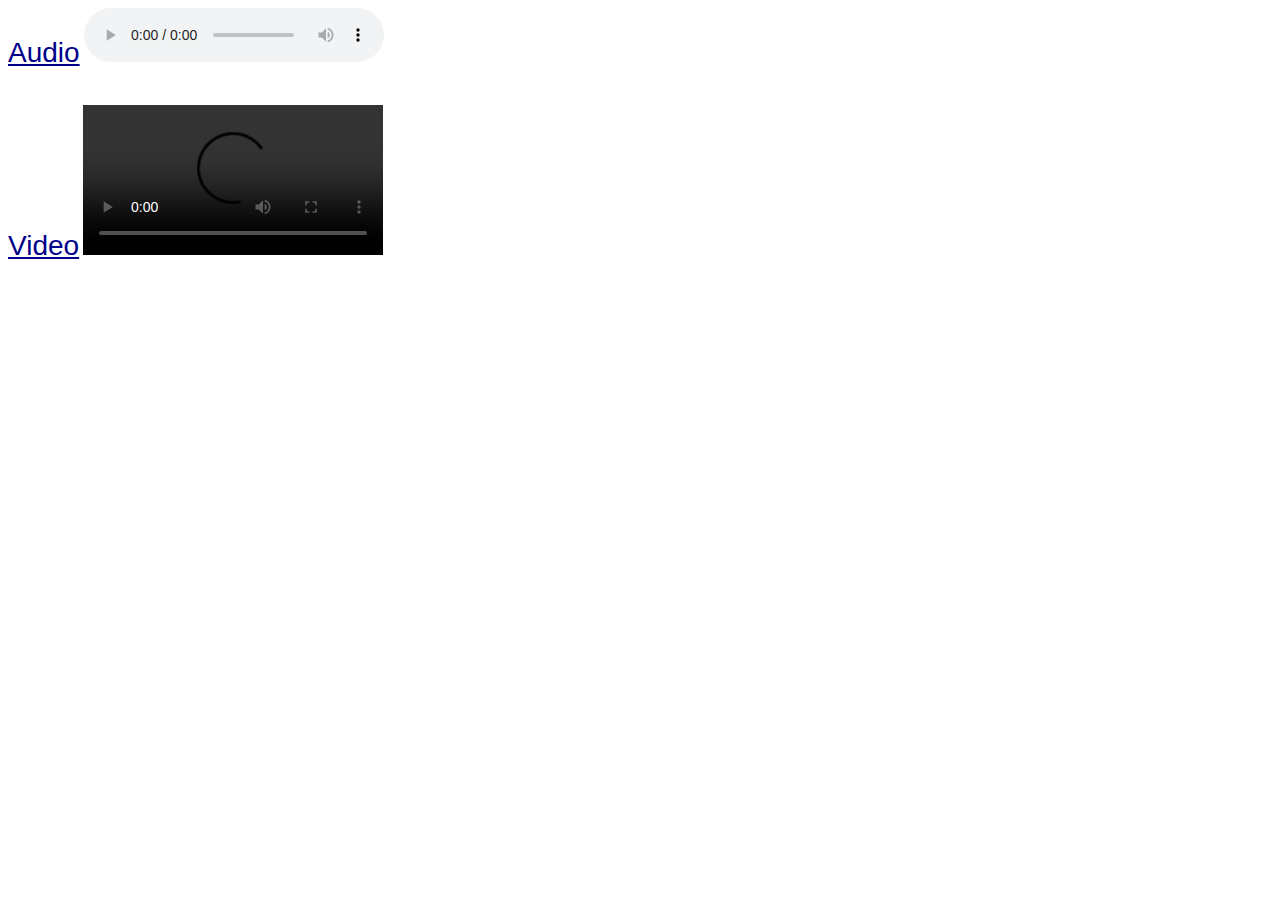
<file: doc_audio_video.html>
<!DOCTYPE html>
<html lang="es">
<head>
	<meta charset="UTF-8">
	<meta name="viewport" content="width=device-width, initial-scale=1.0">
	<title>Audio y Video</title>

	<link rel="stylesheet" href="style.css">
</head>
<body>
	
<!--=====================================
=                 Notas                 =
    Video 3.5			               
	- El formato del archivo de la fuente debe ser el mismo que se definira en type
======================================-->

<!--====  End of Section comment  ====-->

	<span>Audio</span>
	<audio src="#" controls>
		<source src="audio/lorem.ogg" type="audio/ogg" media="" />
		<source src="audio/lorem.mpeg" type="audio/mpeg" media="" />
	</audio>


	<br><br><br>
    <span>Video</span>
	<video src="#" controls>
		<source src="audio/lorem.ogg" type="video/ogg" media="" />
		<source src="audio/lorem.mp4" type="video/mp4" media="" />
	</video>

</body>
</html>
</file>
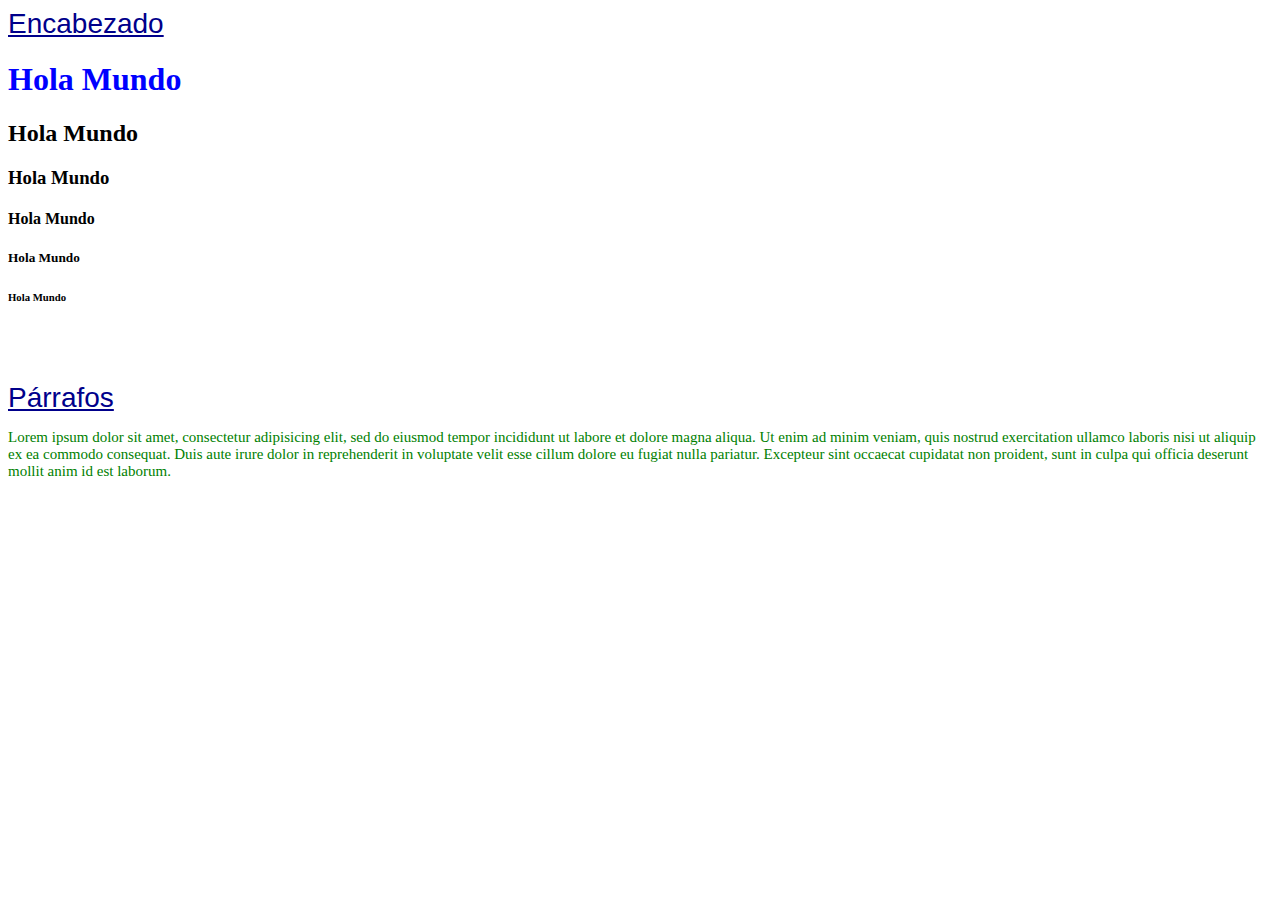
<file: doc_encabezados.html>
<!DOCTYPE html>
<html lang="es">
<head>
	<meta charset="UTF-8">
	<meta name="viewport" content="width=device-width, initial-scale=1.0">
	<title>Encabezados</title>

	<link rel="stylesheet" href="style.css">
</head>
<body>
	
<!--=====================================
=                 Notas                 =
    Video 3.3			               

======================================-->

<!--====  End of Section comment  ====-->

	<span>Encabezado</span>
	<h1>Hola Mundo</h1>
	<h2>Hola Mundo</h2>
	<h3>Hola Mundo</h3>
	<h4>Hola Mundo</h4>
	<h5>Hola Mundo</h5>
	<h6>Hola Mundo</h6>

	<br><br><br>
    <span>Párrafos</span>
	<p>Lorem ipsum dolor sit amet, consectetur adipisicing elit, sed do eiusmod
	tempor incididunt ut labore et dolore magna aliqua. Ut enim ad minim veniam,
	quis nostrud exercitation ullamco laboris nisi ut aliquip ex ea commodo
	consequat. Duis aute irure dolor in reprehenderit in voluptate velit esse
	cillum dolore eu fugiat nulla pariatur. Excepteur sint occaecat cupidatat non
	proident, sunt in culpa qui officia deserunt mollit anim id est laborum.</p>

</body>
</html>
</file>
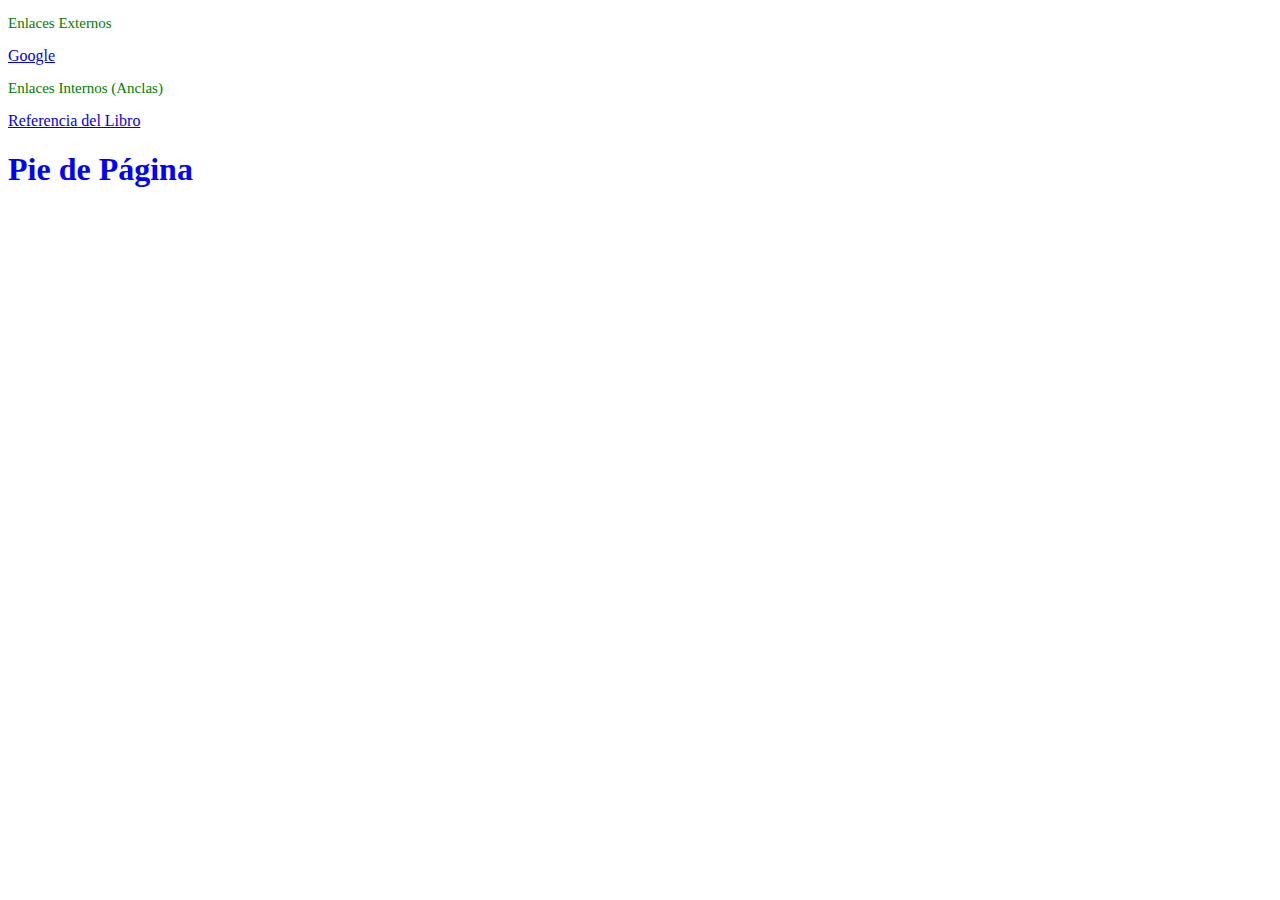
<file: doc_enlaces.html>
<!DOCTYPE html>
<html lang="es">
<head>
	<meta charset="UTF-8">
	<meta name="viewport" content="width=device-width, initial-scale=1.0">
	<title>Enlaces</title>

	<link rel="stylesheet" href="style.css">

</head>
<body>

	<!--=====================================
	=                 Notas                 =

		Video 3.2

		Atributos <a>:
			class
			id
			title
			target
	======================================-->

	<!--====  End of Section comment  ====-->

	<p>Enlaces Externos</p>
		<a href="www.google.com.co" title="enlace que se abre en una ventana nueva" target="_blank">Google</a>

	<p>Enlaces Internos (Anclas)</p>
		<a href="#footer" title="">Referencia del Libro</a>

		<h1 id="footer">Pie de Página</h1>

</body>
</html>
</file>
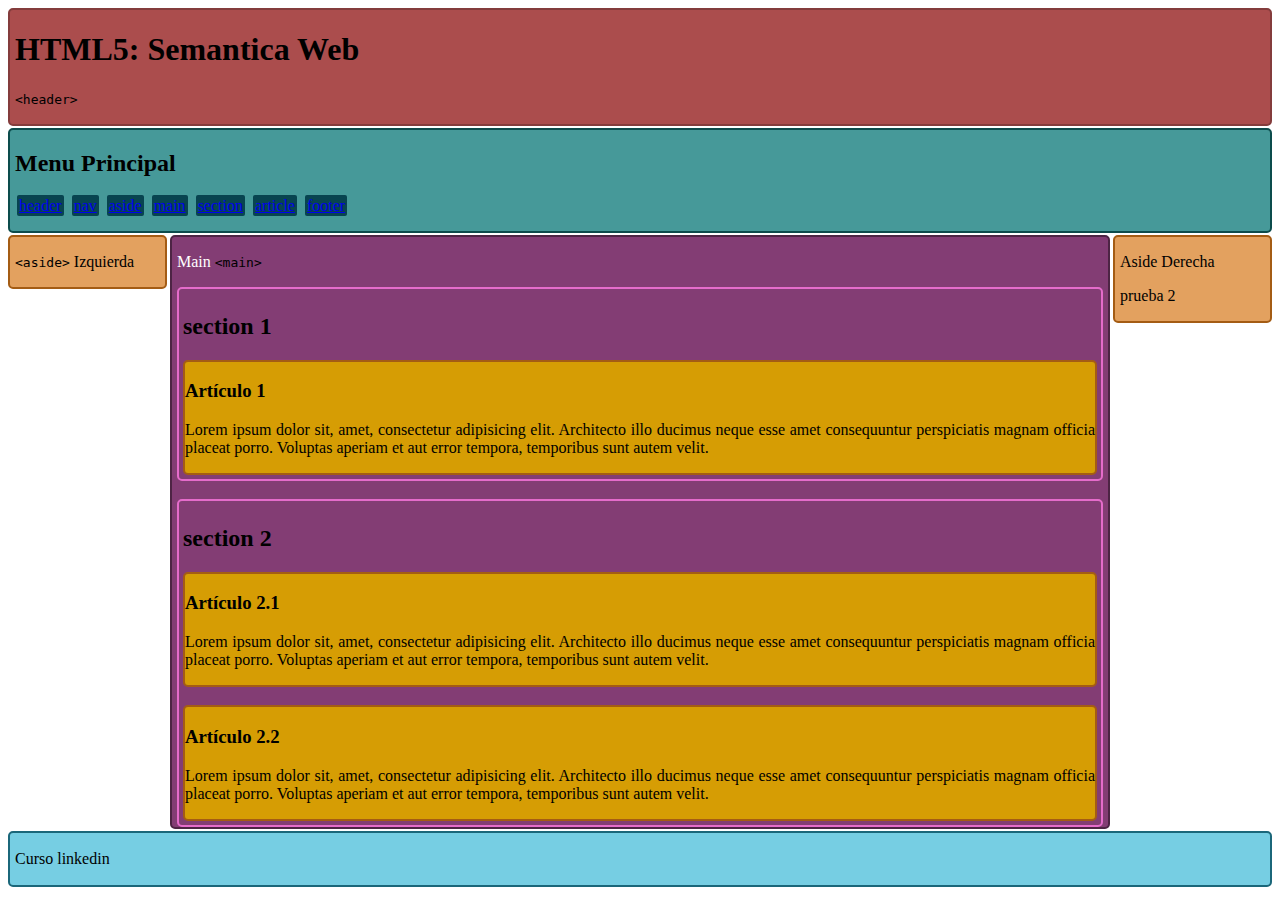
<file: doc_etiquetas_principales.html>
<!DOCTYPE html>
<html lang="es">
<head>
	<meta charset="UTF-8">
	<meta name="viewport" content="width=device-width, initial-scale=1.0">
	<title>Etiquetas Principales</title>

	<link rel="stylesheet" href="./css/estilos_etiquetas.css">
</head>
<body>
	
<!--==================================================================
=               			  Notas - Teoria                         =

    Video 4.1: Etiqueta <nav>		
               --------------	               
	- Navegación (nav): se usa para cualquier elemento de navegación exitente en la página web, se puede tener mas de una etiqueta nav en la pagina.

	- Define una sección que solamente contiene enlaces de navegación. (Fuente: developer.mozilla.org/es)




	Video 4.2: Etiqueta <header>
	           -----------------			               
	- Cabecera (header): se pueden posicionar cualquier elemento de cabecera. Estos elementos pueden estar dotados de los siguientes atributos: class, id, title. 

	- Define la cabecera de una página o sección. Usualmente contiene un logotipo, el título del sitio Web y una tabla de navegación de contenidos. (Fuente: developer.mozilla.org/es)




	Video 4.3: Etiqueta <main>	
	           ---------------		               
	- Area principal (main), se coloca es el cuerpo de la web, se puede trabajar como la etiqueta div. Esta etiqueta engloba el contenido o el cuerpo del documento web, tiene como atributos: class e id.

	- Define el contenido principal o importante en el documento. Solamente existe un elemento <main> en el documento. (Fuente: developer.mozilla.org/es)

	- La etiqueta main especifica el contenido principal de un documento. El contenido dentro de la etiqueta main elemento debe ser exclusivo del documento. No debe contener ningún contenido que se repita en documentos como barras laterales, enlaces de navegación, información de derechos de autor, logotipos del sitio y formularios de búsqueda. Nota: No debe haber más de un < main > elemento en un documento. El < main > elemento NO debe ser descendiente de un elemento < article >, < aside >, < footer >, < header > o < nav >




	Video 4.4: Etiqueta <aside>		
			   -----------------	               
	- Ayuda a identificar las barras de widgets y herramienta de la pagina, y dotada de semanatica para entender que todo lo que esta dentro de ella hace referencia a herramientas de la pagina y widgets, algunos atributos que soporta son: atributos class, id y title.

	- Define algunos contenidos vagamente relacionados con el resto del contenido de la página. Si es removido, el contenido restante seguirá teniendo sentido. (Fuente: developer.mozilla.org/es)




	Video 4.5: Etiqueta <section>
	           ------------------	
	- Hace referencia a distintas parte de nuestra web, puede haber varias etiquetas section en el documento, solo que no pueden estar anidados unos dentro de otros. Algunos atributos que soporta son: atributos class y id. Dentro de esta etiqueta se pueden utilizar cualquier etiqueta html que se necesite.

	- Define una sección en un documento. (Fuente: developer.mozilla.org/es).

	- la etiqueta section tambien pueden contener su etiqueta footer.




	Video 4.6: Etiqueta <article>		
	           ------------------	               
	- Ayuda a definir de manera semantica que bloque hace referencia a un tema según el diseño. Los article siempre van dentro de las etiquetas section. Se puede colocar tantos article como se necesite. Soporta los atributos: atributos class, id y title. Dentro de esta etiqueta se pueden utilizar cualquier etiqueta html que se necesite. 
	Ejemplo: se puede tener un article dentro de otro siempre cuando el article anidado este contenido dentro de un section.
		<article>
			<section>
				<article>
					
				</article>
			</section>
		</article>


	- Define contenido autónomo que podría existir independientemente del resto del contenido. (Fuente: developer.mozilla.org/es).

	- La etiqueta articles tambien pueden contener su etiqueta footer.




	Video 4.7: Etiqueta <footer>	
		       ------------------
	- Es el pie de pagina de la pagina web. Puede haber tantos footer como se necesite. Soporta los atributos: atributos class, id y title. Dentro de esta etiqueta se pueden utilizar cualquier etiqueta html que se necesite. 
	Ejemplo:	     

		<footer>
			<p></p>
			<section>
				<article>
				
				</article>
			</section>
			<nav></nav>
		</footer>

	- Define el pie de una página o sección. Usualmente contiene un mensaje de derechos de autoría, algunos enlaces a información legal o direcciones para dar información de retroalimentación. (Fuente: developer.mozilla.org/es).

	- Se define tambien la Información Institucional.


	Notas Adicionales:

	* Etiqueta <address>:
	  ------------------

	  - Se describe la dirección de la institución y se coloca dentro de la etiqueta footer. (validar si aun se usa)



	Fuentes:
	- https://www.w3schools.com/html/html_form_input_types.asp

	- https://developer.mozilla.org/es/docs/Web/HTML/Elemento
===================================================================-->

<!--====  End of Section comment  ====-->

	<header>
		<h1>HTML5: Semantica Web</h1>
		<!-- &lt; &gt;-->
		<p><code>&lt;header&gt;</code></p>
	</header>

	<nav>
		<ul>
			<h2>Menu Principal</h2>
			<li><a href="#">header</a></li>
			<li><a href="#">nav</a></li>
			<li><a href="#">aside</a></li>
			<li><a href="#">main</a></li>
			<li><a href="#">section</a></li>
			<li><a href="#">article</a></li>
			<li><a href="#">footer</a></li>
		</ul>
	</nav>
<!-- &lt; &gt;-->

	<aside id="aside-izq">
		<p><code>&lt;aside&gt;</code> Izquierda</p>
	</aside>

	<aside id="aside-der">
		<p>Aside Derecha</p>
		<p>prueba 2</p>
	</aside>

	<main id="main-contenido">
		<p><span id="principal">Main</span>
			<code>&lt;main&gt;</code> 
		</p>
	
		<section class="secciones">
			<h2>section 1</h2>

			<article class="articulos">
				<h3>Artículo 1</h3>
				<p>Lorem ipsum dolor sit, amet, consectetur adipisicing elit. Architecto illo ducimus neque esse amet consequuntur perspiciatis magnam officia placeat porro. Voluptas aperiam et aut error tempora, temporibus sunt autem velit.</p>
			</article>
		</section>

		<br>

		<section class="secciones">
			<h2>section 2</h2>

			<article class="articulos">
				<h3>Artículo 2.1</h3>
				<p>Lorem ipsum dolor sit, amet, consectetur adipisicing elit. Architecto illo ducimus neque esse amet consequuntur perspiciatis magnam officia placeat porro. Voluptas aperiam et aut error tempora, temporibus sunt autem velit.</p>
			</article>

			<br>

			<article class="articulos">
				<h3>Artículo 2.2</h3>
				<p>Lorem ipsum dolor sit, amet, consectetur adipisicing elit. Architecto illo ducimus neque esse amet consequuntur perspiciatis magnam officia placeat porro. Voluptas aperiam et aut error tempora, temporibus sunt autem velit.</p>
			</article>
		</section>
	</main>

	<footer>
		<p>Curso linkedin</p>
	</footer>

</body>
</html>
</file>
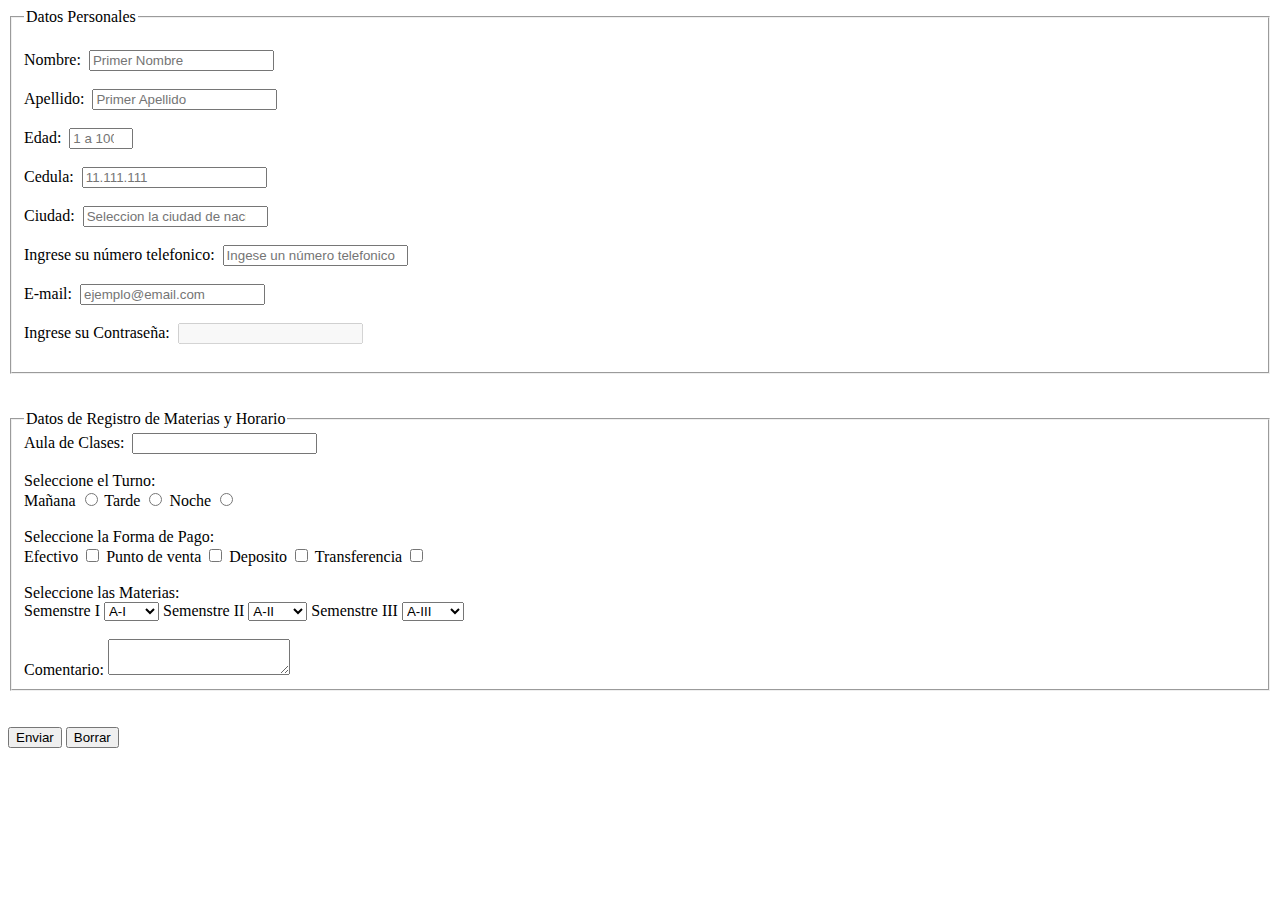
<file: doc_fomularios.html>
<!DOCTYPE html>
<html lang="es">
<head>
	<meta charset="UTF-8">
	<meta name="viewport" content="width=device-width, initial-scale=1.0">
	<title>Formularios</title>
</head>
<body>

	<!--=====================================
	=             Notas - Teoría            =

	Formularios: El boton de envio debe estar dentro de la etiqueta form pero fuera del fieldset de manera que englobe todo el formulario. Se puede encontrar variedad de estructura de  formularios. Cada elemento del formulario tiene sus propios atributos, sin embargo como atributos genericos estan el class e id.



	Videos 5.1 / 5.2 / 5.3: Etiquetas:
			----------

	- <form> Representa un formulario, consistiendo de controles que puede ser enviado a un servidor para procesamiento. 

	- <fieldset> Representa un conjunto de controles, o agrupamiento de datos.

	- <legend>   Representa el título de un <fieldset>.

	- <input> Representa un campo de datos escrito que permite al usuario editar los datos.

	- <label> Representa el título de un control de formulario.

	- <for> El ID del elemento de formulario etiquetable relacionado en el mismo documento que el elemento label. El primer elemento en el documento con tal ID que coincida con el dispuesto en el atributo for será el control etiquetado para este elemento.

	- <select> Representa un control que permite la selección entre un conjunto de opciones.

	- <optgroup> Representa un conjunto de opciones, agrupadas lógicamente.

	- <option> Representa una opción en un elemento <select>, o una sugerencia de un elemento <datalist>.

	- <textarea> Representa un control de edición de texto multilínea.

	- <datalist> Representa un conjunto de opciones predefinidas para otros controles.


	que es action en el form
	======================================-->
	
	
	
	<!--====  End of Section comment  ====-->
	
	<form name="miformulario" id="miformulario" method="get">
		<fieldset>
			<!-- Forma No. 1 de input-->
			<legend>Datos Personales</legend>

			<br>
			<label for="name">Nombre:&nbsp;</label>
			<input type="text" name="name" id="name" placeholder="Primer Nombre" required>

			<br><br>
			<label for="lname">Apellido:&nbsp;</label>
			<input type="text" name="lname" id="lname" placeholder="Primer Apellido" required>

			<br><br>
			<label for="age">Edad:&nbsp;</label>
			<input type="number" name="age" min="1" max="100" placeholder="1 a 100 años">
				
			<br><br>
			<label for="cedula">Cedula:&nbsp;</label>
			<input type="number" name="cedula" placeholder="11.111.111">

			<!-- Forma No. 2 de input-->
			<br><br>
			<label for="ciudad">Ciudad:&nbsp;</label>
				<input list="nombre_ciudad"	name="ciudad" id="ciudad" placeholder="Seleccion la ciudad de nacimiento">
				<datalist id="nombre_ciudad">
					<option value="Maracaibo"></option>
					<option value="Cabimas"></option>
					<option value="San Francisco"></option>
					<option value="Cañada"></option>
				</datalist>

			<br><br>
			<div>
				<label>
					Ingrese su número telefonico:&nbsp;
					<input type="tel" name="pnumber" placeholder="Ingese un número telefonico">
				</label>
			</div>

			<br>
			<label>E-mail:&nbsp;
				<input type="email" name="email" id="email" placeholder="ejemplo@email.com">
			</label>

			<br><br>
			<div>
				<label for="passwd">Ingrese su Contraseña:&nbsp;
					<input type="password" name="passwd" disabled>
				</label>
			</div>
			<br>
			
		</fieldset>


		<br><br>
		<fieldset>
			<legend>Datos de Registro de Materias y Horario</legend>

			<!-- Datalist -->
			<label>Aula de Clases:&nbsp;
				<input name="aula" id="aula" list="naula">
				<datalist id="naula">
					<option value="A"></option>
					<option value="B"></option>
					<option value="C"></option>
					<option value="D"></option>
				</datalist>
			</label>
			<br><br>

			<!-- Radiobuttons -->
			<div>Seleccione el Turno:</div>
			<label for="manana">Mañana</label>
			<input type="radio" name="turno" id="manana" value="manana">

			<label for="tarde">Tarde</label>
			<input type="radio" name="turno" id="tarde" value="tarde">

			<label for="noche">Noche</label>
			<input type="radio" name="turno" id="noche" value="noche">
			<br><br>

			<!-- Checkbuttons -->
			<div>Seleccione la Forma de Pago:</div>
			<label for="efectivo">Efectivo</label>
			<input type="checkbox" name="fpago" id="efectivo">

			<label for="punto">Punto de venta</label>
            <input type="checkbox" name="fpago" id="punto">

			<label for="deposito">Deposito</label>
            <input type="checkbox" name="fpago" id="deposito">

            <label for="transferencia">Transferencia</label>
            <input type="checkbox" name="fpago" id="transferencia">
            <br><br>

            <!-- Menu Desplegagle -->
            <div>Seleccione las Materias:</div>
            <label for="materias">Semenstre I</label>
            <select name="materias" id="semestre1">
            	<optgroup label="Semestre I">
            		<option value="ai">A-I</option>
            		<option value="bi">B-I</option>
            		<option value="ci">C-I</option>
            	</optgroup>
            </select>   
            <label for="materias">Semenstre II</label>
            <select name="materias" id="semestre2">
            	<optgroup label="Semestre II">
            		<option value="aii">A-II</option>
            		<option value="bii">B-II</option>
            		<option value="cii">C-II</option>
            	</optgroup>
            </select>
            <label for="materias">Semenstre III</label>
            <select name="materias" id="semestre3">
            	<optgroup label="Semestre III">
            		<option value="aii">A-III</option>
            		<option value="bii">B-III</option>
            		<option value="cii">C-III</option>
            	</optgroup>
            </select>  
            <br><br>

            <!-- Comentarios -->
            <label for="comentarios">Comentario:</label>
            <textarea name="comentarios" id="comentarios" placeholder="ingrese un comentario referente al proceso de inscripcion">
            </textarea>
            <br />
			
		</fieldset>

		<br><br>
		<!-- Botones tipo input -->
		<input type="submit" value="Enviar">

		<input type="reset" value="Borrar">
	</form>

</body>
</html>
</file>
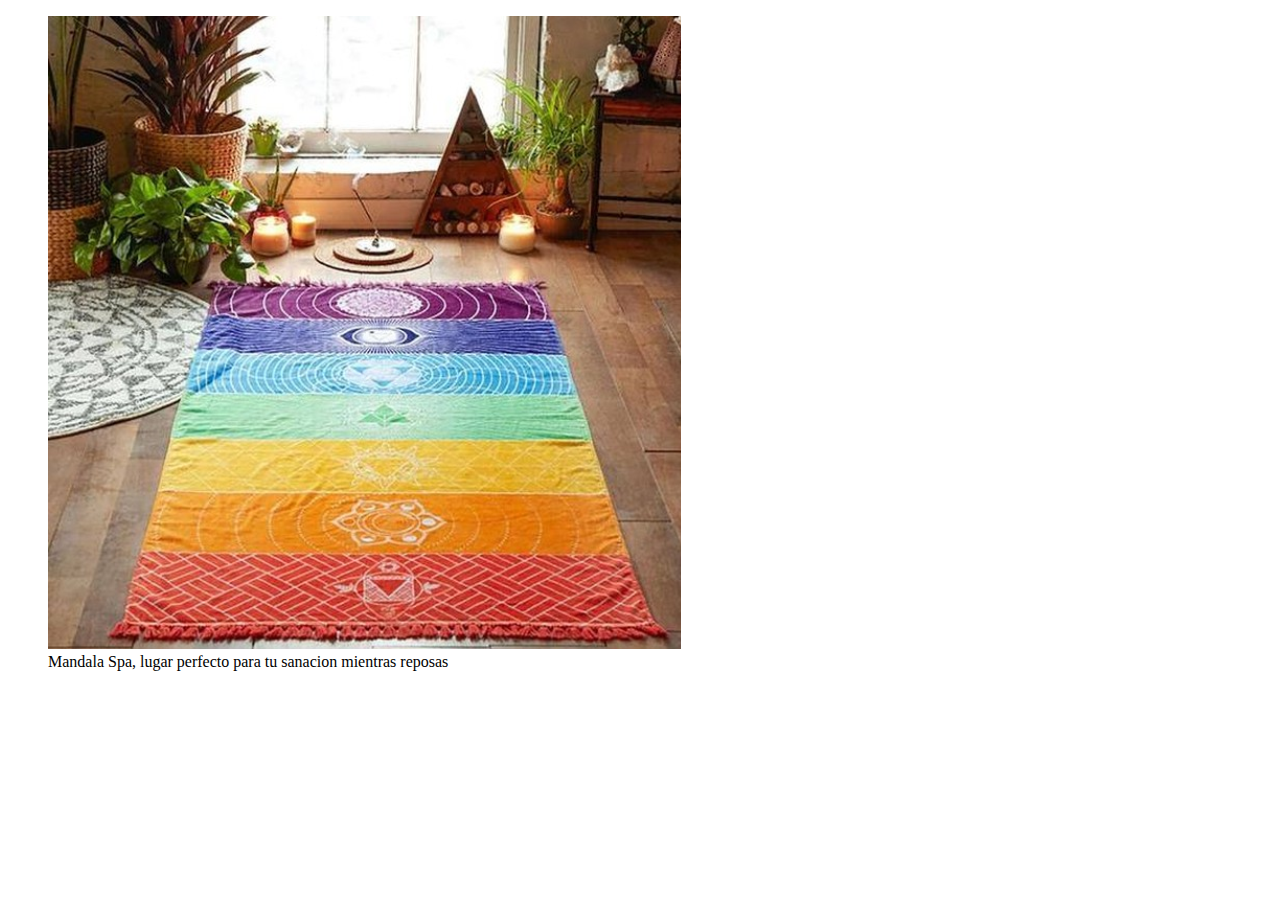
<file: doc_imagenes.html>
<!DOCTYPE html>
<html lang="en">
<head>
	<meta charset="UTF-8">
	<meta name="viewport" content="width=device-width, initial-scale=1.0">
	<title>Imagenes</title>

	<link rel="stylesheet" type="text/css" href="style.css">

</head>
<body>
	
<!--=====================================
=                 Notas                 =

	Video 3.1

	Notas: pendiente por buscar 
	informacion referente a:
	- lang
	- meta
======================================-->

<!--====  End of Section comment  ====-->

	<figure>

		<img src="images/IMG_6905.PNG" alt="salón personal de meditación" title="">

		<figcaption>Mandala Spa, lugar perfecto para tu sanacion mientras reposas		
		</figcaption>

	</figure>

</body>
</html>
</file>
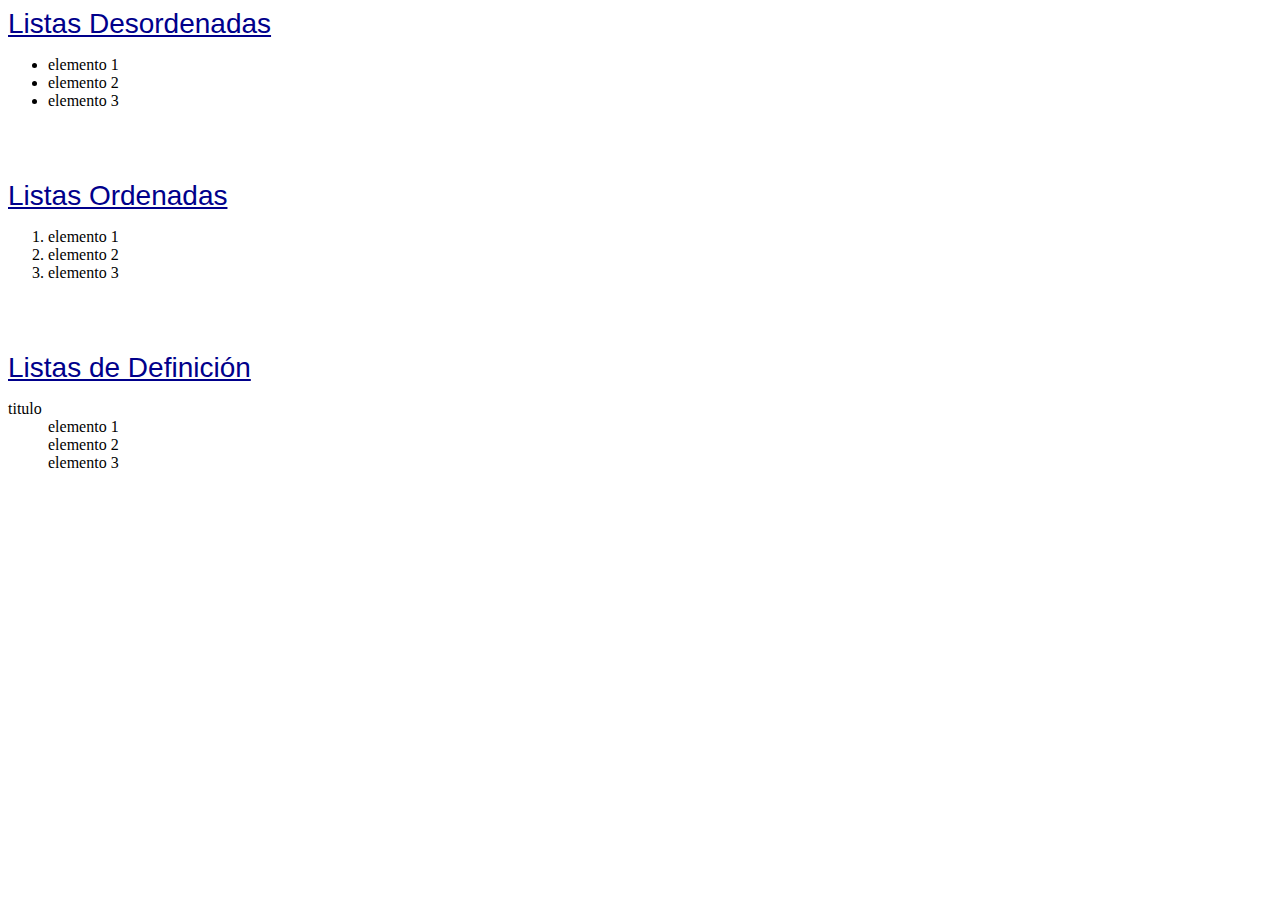
<file: doc_listas.html>
<!DOCTYPE html>
<html lang="es">
<head>
	<meta charset="UTF-8">
	<meta name="viewport" content="width=device-width, initial-scale=1.0">
	<title>Listados</title>

	<link rel="stylesheet" href="style.css">
</head>
<body>
	
<!--=====================================
=                 Notas                 =
    Video 3.4			               

======================================-->

<!--====  End of Section comment  ====-->

	<span>Listas Desordenadas</span>
	<ul>
		<li>elemento 1</li>
		<li>elemento 2</li>
		<li>elemento 3</li>
	</ul>

	<br><br><br>
    <span>Listas Ordenadas</span>
	<ol>
		<li>elemento 1</li>
		<li>elemento 2</li>
		<li>elemento 3</li>
	</ol>

	<br><br><br>
    <span>Listas de Definición</span>
	<dl>
		<!-- Definition title -->
		<dt>titulo</dt>

		<!-- Definition Description -->
		<dd>elemento 1</dd>
		<dd>elemento 2</dd>
		<dd>elemento 3</dd>
	</dl>

</body>
</html>
</file>
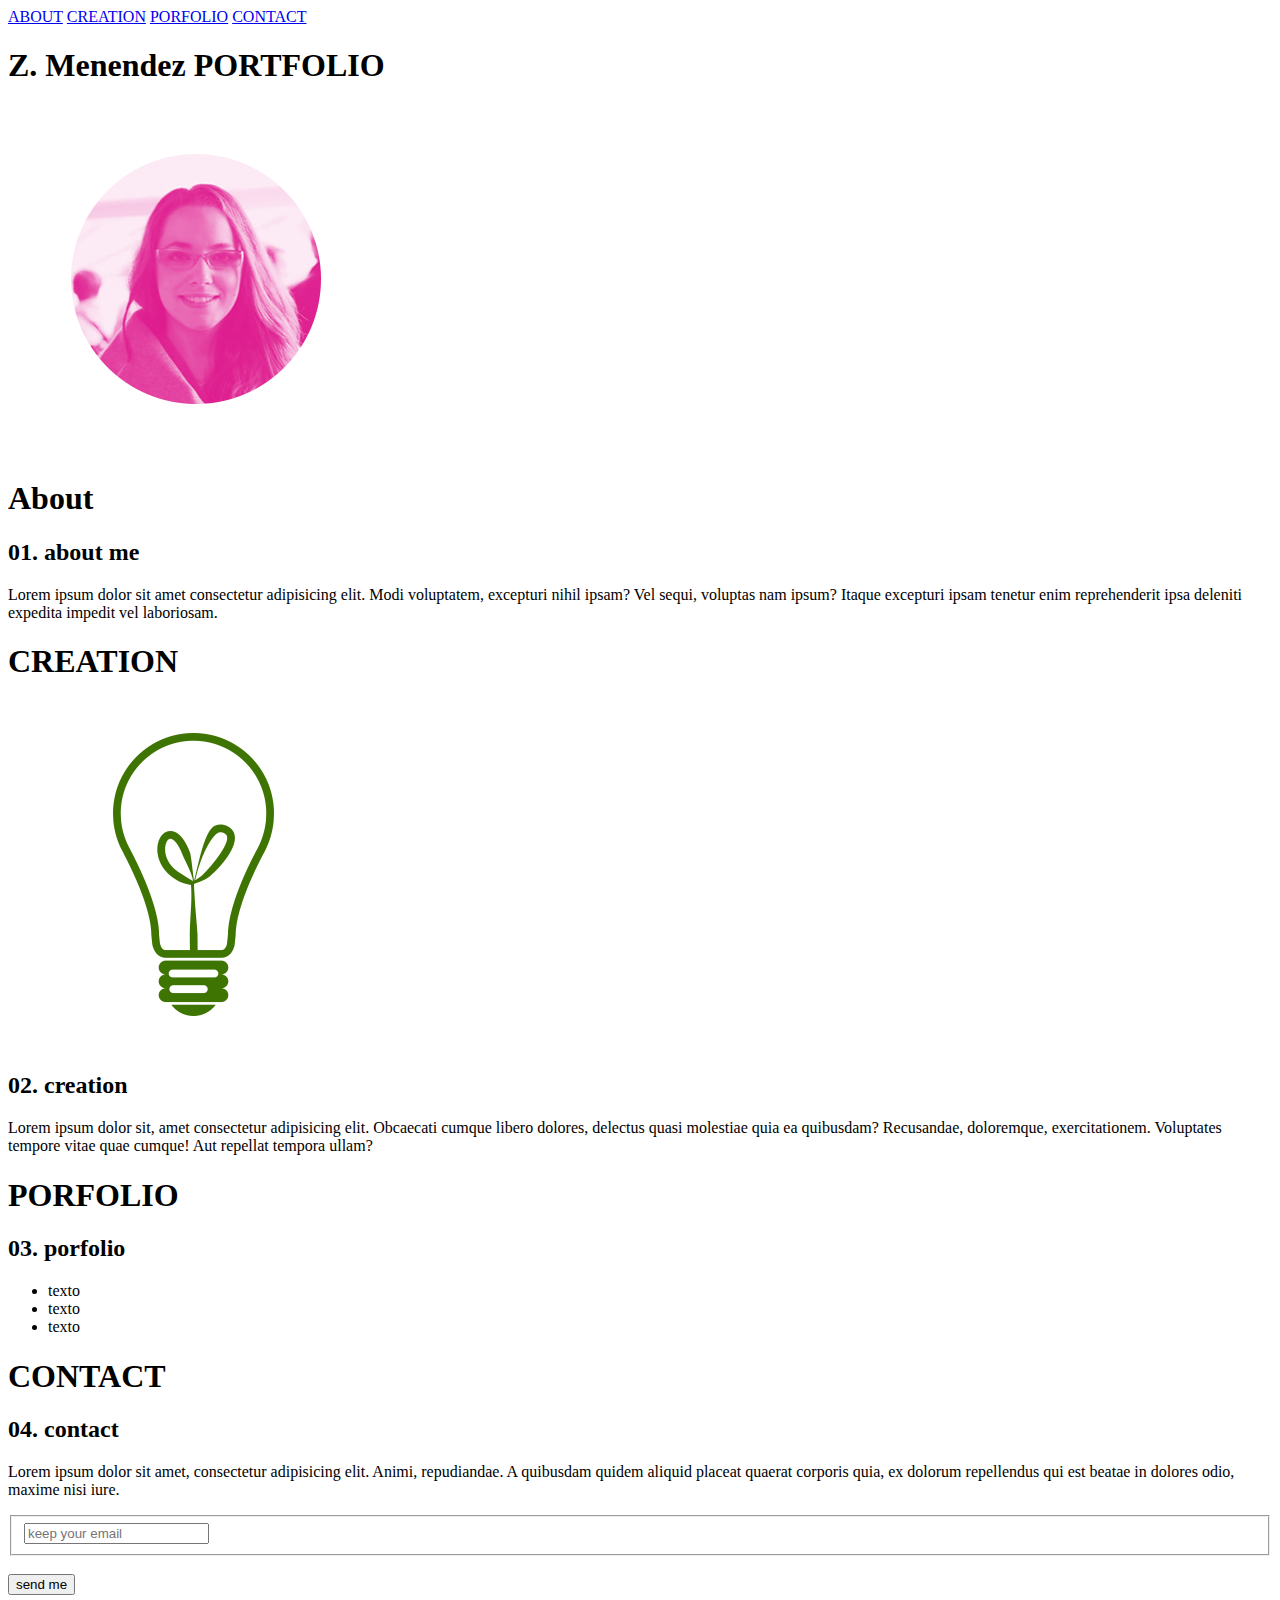
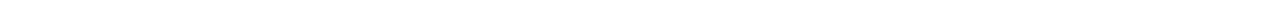
<file: doc_maquetacion_ejerciciofinal.html>
<!DOCTYPE html>
<html lang="es">
<head>
	<meta charset="UTF-8">
	<meta name="viewport" content="width=device-width, initial-scale=1.0">
	<title>Maquetación Web</title>
</head>
<body>
<!--======================================================================
=                            Notas - Teoria                              =

- Es una buena practica utilizar clases de nombres en ingles

- cuando se utiliza el nombre de clases compuestas es aconsejable el uso de guiones. Ejemplo
	section-01

- contenedor (wrapper)

- contenido (main -> content)

======================================-->

<!--====  End of Section comment  ====-->


	<div class="wrapper">
		<header class="header-top">
			<nav class="navbar">
				<a href="#">ABOUT</a>
				<a href="#">CREATION</a>
				<a href="#">PORFOLIO</a>
				<a href="#">CONTACT</a>
			</nav>	
				
				<h1>Z. Menendez <span>PORTFOLIO</span></h1>
		</header>

		<main class="content">
			<section id="section-01">
				<figure class="photo">
					<img src="./images/img-01.png" alt="">
				</figure>
				
				<h1>About</h1>

				<div>
					<h2>01. about me</h2>
					<p>Lorem ipsum dolor sit amet consectetur adipisicing elit. Modi voluptatem, excepturi nihil ipsam? Vel sequi, voluptas nam ipsum? Itaque excepturi ipsam tenetur enim reprehenderit ipsa deleniti expedita impedit vel laboriosam.</p>
				</div>
			</section>

			<section id="section-02">	
				<h1>CREATION</h1>

				<figure class="light-bult">
					<img src="./images/img-02.png" alt="">
				</figure>

				<div>
					<h2>02. creation</h2>
					<p>Lorem ipsum dolor sit, amet consectetur adipisicing elit. Obcaecati cumque libero dolores, delectus quasi molestiae quia ea quibusdam? Recusandae, doloremque, exercitationem. Voluptates tempore vitae quae cumque! Aut repellat tempora ullam?</p>
				</div>
			</section>

			<section id="section-03">	
				<h1>PORFOLIO</h1>

				<div>
					<h2>03. porfolio</h2>
					<ul>
						<li>texto</li>
						<li>texto</li>
						<li>texto</li>
					</ul>
				</div>
			</section>

			<section id="section-04">	
				<h1>CONTACT</h1>

				<div>
					<h2>04. contact</h2>
					<p>Lorem ipsum dolor sit amet, consectetur adipisicing elit. Animi, repudiandae. A quibusdam quidem aliquid placeat quaerat corporis quia, ex dolorum repellendus qui est beatae in dolores odio, maxime nisi iure.</p>
				</div>

				<form id="form-bottom" method="get">
					<fieldset>
						<input type="email" name="email" id="email" placeholder="keep your email">
					</fieldset>

					<br>
					<button type="submit">send me</button>
				</form>
			</section>
		</main>
	</div>
</body>
</html>
</file>
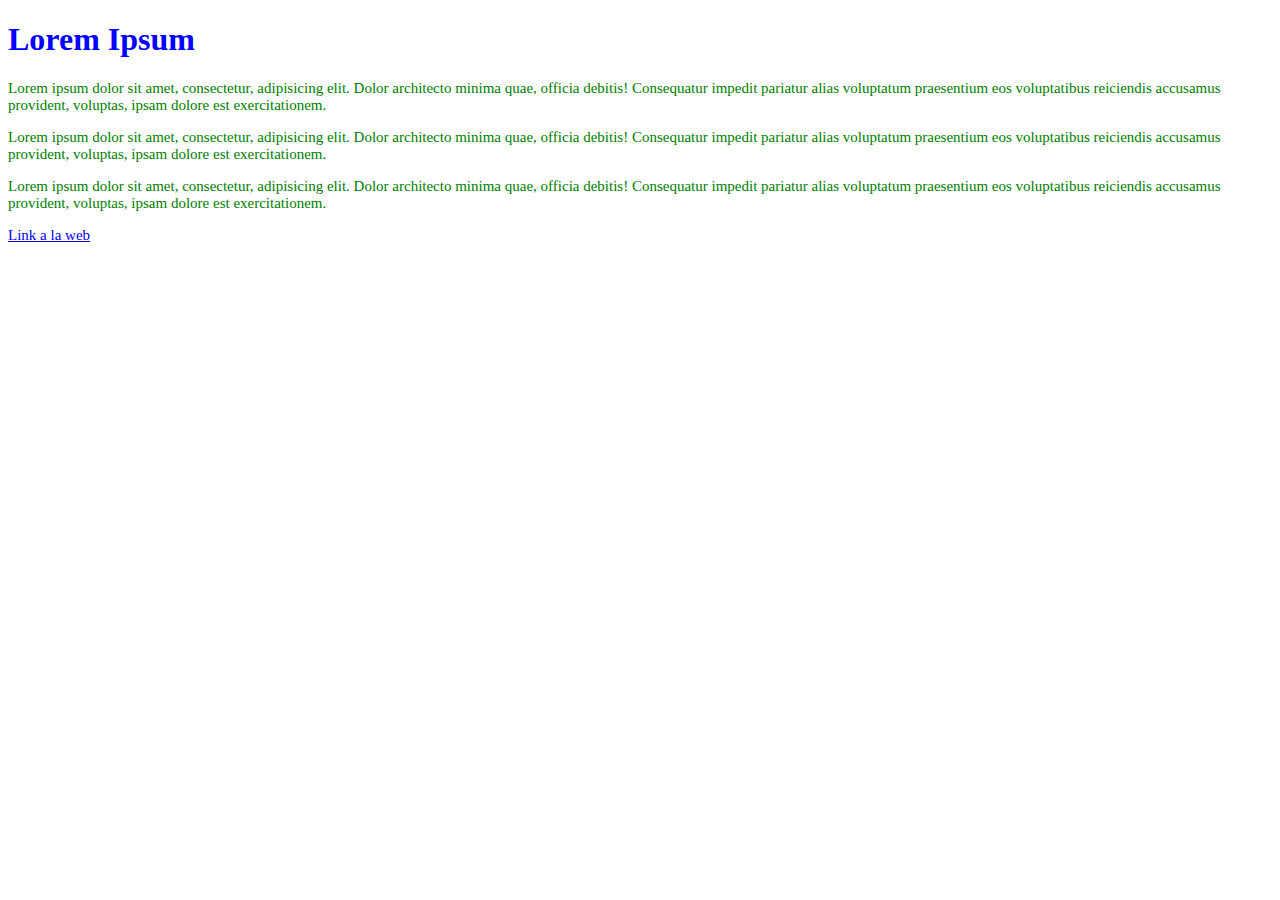
<file: doc_noticias.html>
<!DOCTYPE html>
<html lang="es">
<head>
	<meta charset="UTF-8">
	<meta name="viewport" content="width=device-width, initial-scale=1.0">
	<title>Noticias</title>
	<link rel="stylesheet" href="style.css">

	<!-- Estructura web para noticias -->

</head>
<body>

	<main>
		<section>

			<header>
				<h1>Lorem Ipsum</h1>
			</header>

				<p>Lorem ipsum dolor sit amet, consectetur, adipisicing elit. Dolor architecto minima quae, officia debitis! Consequatur impedit pariatur alias voluptatum praesentium eos voluptatibus reiciendis accusamus provident, voluptas, ipsam dolore est exercitationem.</p>

				<p>Lorem ipsum dolor sit amet, consectetur, adipisicing elit. Dolor architecto minima quae, officia debitis! Consequatur impedit pariatur alias voluptatum praesentium eos voluptatibus reiciendis accusamus provident, voluptas, ipsam dolore est exercitationem.</p>

				<p>Lorem ipsum dolor sit amet, consectetur, adipisicing elit. Dolor architecto minima quae, officia debitis! Consequatur impedit pariatur alias voluptatum praesentium eos voluptatibus reiciendis accusamus provident, voluptas, ipsam dolore est exercitationem.</p>

				<p><a href="#">Link a la web</a></p>
		</section>
	</main>
</body>
</html>
</file>
<file: style.css>
h1{
	color: blue;
}

p{
	color: green;
	font-size: 15px;
}

span{
	font-family: Arial;
	font-size: 28px;
	color: darkblue;
	text-decoration: bold;
	text-decoration: underline;
}
</file>
<file: css/estilos_etiquetas.css>
header{
	border: 2px;
	border-style: solid;
	border-color: #843c3c;
	background-color: #AB4D4D;
	border-radius: 5px;
	margin-bottom: 2px;
	padding-left: 5px; 
}

nav{
	border: 2px;
	border-style: solid;
	border-color: #0c4c4c;
	background-color: #469999;
	border-radius: 5px;
	margin-bottom: 2px;
}

ul{
	list-style-type: none;
	background-color: #469999;
	padding-left: 5px;
}

ul li{
	background: #084450;
	color: #57C2E5;
	padding: 2px;
	margin: 2px;
	border-radius: 2px;
	display: inline;
}

#aside-izq, #aside-der{
	border: 2px;
	border-style: solid;
	border-color: #a45c14;
	background-color: #E3A15F;
	border-radius: 5px;
	margin-bottom: 2px;
	padding-left: 5px; 
}

#aside-izq{
	float: left;
	width: 150px;
	height: auto;
}

#aside-der{
	float: right;
	width: 150px;
	height: auto;
}

#main-contenido{
	border: 2px;
	border-style: solid;
	border-color: #4D2444;
	background-color: #833d74;
	border-radius: 5px;
	padding-left: 5px; 
	padding-right: 5px;
	margin-bottom: 2px;
	margin-left: 162px;
	margin-right: 162px;
	height: auto;
}

#main-contenido #principal{
	color: white;
}

#main-contenido .secciones{
	border: 2px;
	border-style: solid;
	border-color: #E56CCB;
	background-color: #833D74;
	border-radius: 5px;
	/*margin: 0 5px;*/
	padding: 4px;
	text-align: justify;
}

#main-contenido .articulos{
	border: 2px;
	border-style: solid;
	border-color: #a45c14;
	background-color: #D69D04;
	border-radius: 5px;
	/*margin: 0 5px;*/
	/*padding: 5px;*/
	text-align: justify;
}



footer{
	border: 2px;
	border-style: solid;
	border-color: #1b677a;
	background-color: #76CEE3;
	border-radius: 5px;
	padding-left: 5px; 
	padding-top: 1px;
	padding-bottom: 1px;
	clear: both;
}
</file>
